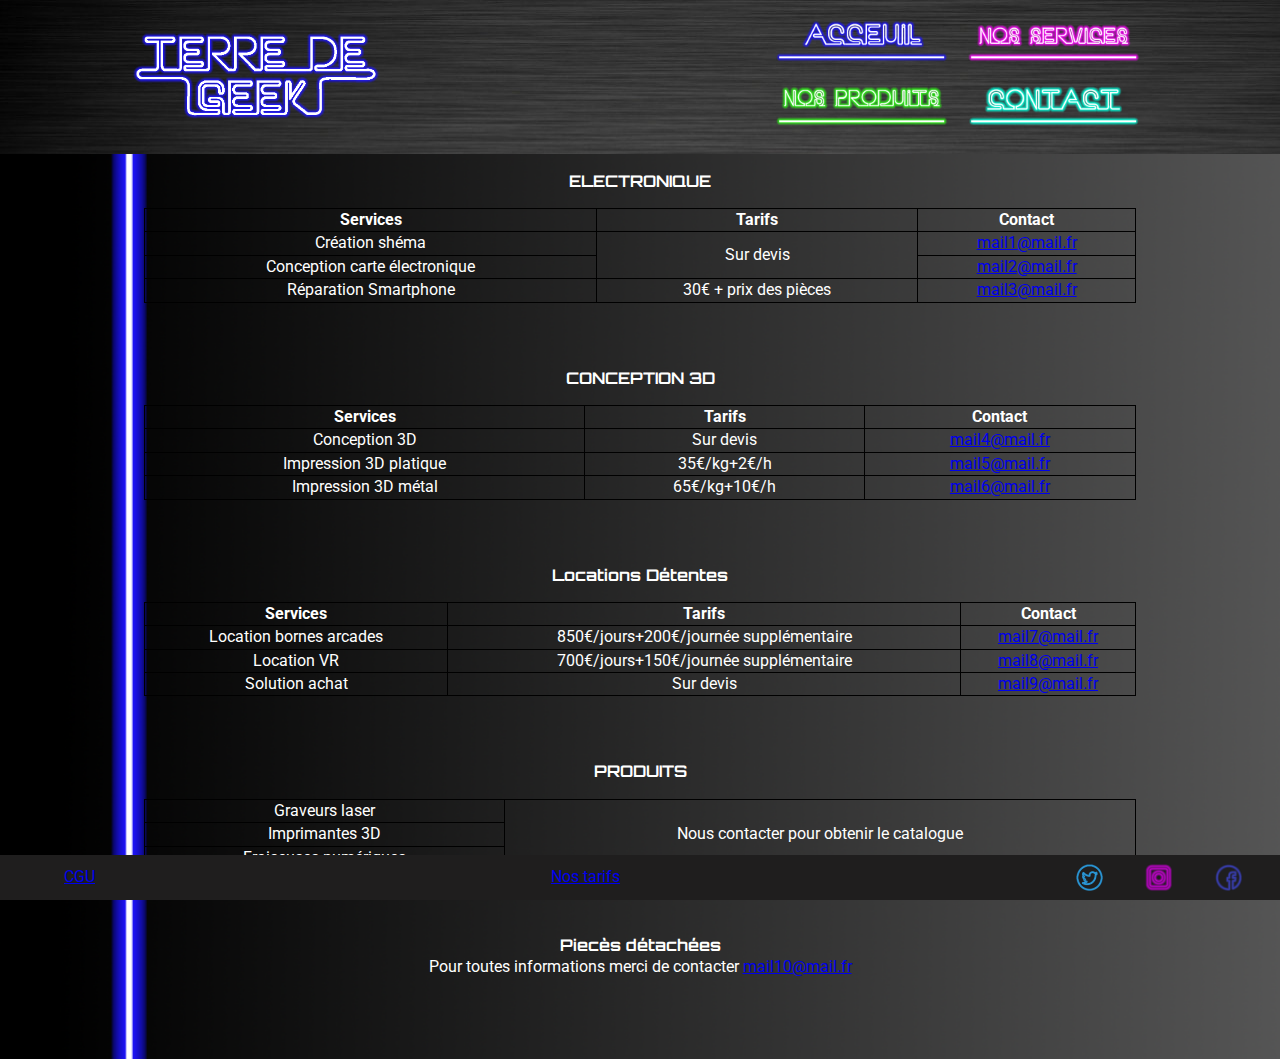
<file: tarif.html>
<!doctype html>
<html class="no-js" lang="fr">

<head>
  <meta charset="utf-8">
  <title>Acceuil</title>
  <meta name="description" content="">
  <meta name="viewport" content="width=device-width, initial-scale=1">

  <meta property="og:title" content="">
  <meta property="og:type" content="">
  <meta property="og:url" content="">
  <meta property="og:image" content="">

  <link rel="manifest" href="site.webmanifest">
  <link rel="apple-touch-icon" href="icon.png">
  <link rel="preconnect" href="https://fonts.gstatic.com">
  <link href="https://fonts.googleapis.com/css2?family=Open+Sans&family=Roboto&display=swap" rel="stylesheet">
  <link href="https://fonts.googleapis.com/css2?family=Orbitron:wght@500&display=swap" rel="stylesheet">
  <link rel="stylesheet" href="css/normalize.css">
  <link rel="stylesheet" href="css/main.css">
  <meta name="theme-color" content="#fafafa">
</head>

<body class="index">
  <header>
    <img class="logo" src="img/logo_darkblue.png" alt="Logo"> 
    <div class="menu-base">
      <div class="list">
        <li><a href="index.html"><img src="img/accueil_darkblue.png" alt="acceuil"></a></li>
        <li><a href="services.html"><img src="img/service_purple.png" alt="services"></a></li>
      </div>
      <div class="list">
        <li><a href="products.html"><img src="img/produits_green.png" alt="produits"></a></li>
        <li><a href="contact.html"><img src="img/contact_blue.png" alt="contact"></a></li>
      </div>
    </div>
    <div class="main-nav">
      <div class="wrapper">
        <input type="checkbox" id="menu-checkbox"class="menu-checkbox">
        <label for="menu-checkbox" class="menu-toggle"><img class="Btn_menu" src="img/Btn_menu_darkblue.png" alt="Btn menu"></label>
        <ul class="menu">
            <li><a href="index.html"><img src="img/accueil_darkblue.png" alt="acceuil"></a></li>
            <li><a href="services.html"><img src="img/service_purple.png" alt="services"></a></li>
            <li><a href="products.html"><img src="img/produits_green.png" alt="produits"></a></li>
            <li><a href="contact.html"><img src="img/contact_blue.png" alt="contact"></a></li>  
        </ul>
      </div>
    </div>     
</header>
<div class="container">
<h2>ELECTRONIQUE</h2>
    <table>
        <tr>
            <th>Services</th>
            <th>Tarifs</th>
            <th>Contact</th>
        </tr>
        <tr>
            <td>Création shéma</td>
            <td rowspan="2">Sur devis</td>
            <td><a href= "mailto:mail1@mail.fr">mail1@mail.fr </td>
        </tr>    
        <tr>
            <td>Conception carte électronique</td>
            <td><a href= "mailto:mail2@mail.fr">mail2@mail.fr </td>
        </tr>
        <tr>
            <td>Réparation Smartphone</td>
            <td>30€ + prix des pièces</td>
            <td><a href= "mailto:mail3@mail.fr">mail3@mail.fr</td>
        </tr>
    </table>
</div>
<div class="container">
<h2>CONCEPTION 3D</h2>
    <table>
        <tr>
            <th>Services</th>
            <th>Tarifs</th>
            <th>Contact</th>
        </tr>
        <tr>
            <td>Conception 3D</td>
            <td>Sur devis</td>
            <td><a href= "mailto:mail4@mail.fr">mail4@mail.fr </td>
        </tr>
        <tr>
            <td>Impression 3D platique</td>
            <td>35€/kg+2€/h</td>
            <td><a href= "mailto:mail5@mail.fr">mail5@mail.fr </td>        
        </tr>
        <tr>
            <td>Impression 3D métal</td>
            <td>65€/kg+10€/h</td>
            <td><a href= "mailto:mail6@mail.fr">mail6@mail.fr </td>        
        </tr>
    </table>
</div>
<div class="container">
    <h2>Locations Détentes</h2>
    <table>
        <tr>
            <th>Services</th>
            <th>Tarifs</th>
            <th>Contact</th>
        </tr>
        <tr>
            <td>Location bornes arcades</td>
            <td>850€/jours+200€/journée supplémentaire</td>
            <td><a href= "mailto:mail7@mail.fr">mail7@mail.fr </td>     
        </tr>
        <tr>
            <td>Location VR</td>
            <td>700€/jours+150€/journée supplémentaire</td>
            <td><a href= "mailto:mail8@mail.fr">mail8@mail.fr </td>  
        </tr>
        <tr>
            <td>Solution achat</td>
            <td>Sur devis</td>
            <td><a href="mailto:mail9@mail.fr">mail9@mail.fr</td>
        </tr>
    </table>
</div>
<div class="container">
<h2>PRODUITS</h2>
    <table>
        <tr>
            <td>Graveurs laser</td>
            <td rowspan="3">Nous contacter pour obtenir le catalogue</td>
        </tr>
        <tr>
            <td>Imprimantes 3D</td>
        </tr>
        <tr>
            <td>Fraiseuses numériques</td>
        </tr>
    </table>
</div>
<div class="container">
    <table>
        <h2>Piecès détachées</h2>
        <p>Pour toutes informations merci de contacter <a href="mailto:mail10@mail.fr">mail10@mail.fr</a></p>
    </table>
</div>

<footer>
    <div class="CGU">
      <a href="CGV.html">CGU</a> 
    </div>
    <div>
        <a href="tarif.html">Nos tarifs</a>
    </div>
    <div class="reseau">
      <img class="social" src="img/twitter.png" alt="twitter">
      <img class="social" src="img/instagram.png" alt="instagram">
      <img class="social" src="img/facebook.png" alt="facebook">
    </div>
</footer>
</file>
<file: css/main.css>
/*! HTML5 Boilerplate v8.0.0 | MIT License | https://html5boilerplate.com/ */

/* main.css 2.1.0 | MIT License | https://github.com/h5bp/main.css#readme */
/*
 * What follows is the result of much research on cross-browser styling.
 * Credit left inline and big thanks to Nicolas Gallagher, Jonathan Neal,
 * Kroc Camen, and the H5BP dev community and team.
 */

/* ==========================================================================
   Base styles: opinionated defaults
   ========================================================================== */

html {
  color: #222;
  font-size: 1em;
  line-height: 1.4;
}

/*
 * Remove text-shadow in selection highlight:
 * https://twitter.com/miketaylr/status/12228805301
 *
 * Vendor-prefixed and regular ::selection selectors cannot be combined:
 * https://stackoverflow.com/a/16982510/7133471
 *
 * Customize the background color to match your design.
 */

::-moz-selection {
  background: #b3d4fc;
  text-shadow: none;
}

::selection {
  background: #b3d4fc;
  text-shadow: none;
}

/*
 * A better looking default horizontal rule
 */

hr {
  display: block;
  height: 1px;
  border: 0;
  border-top: 1px solid #ccc;
  margin: 1em 0;
  padding: 0;
}

/*
 * Remove the gap between audio, canvas, iframes,
 * images, videos and the bottom of their containers:
 * https://github.com/h5bp/html5-boilerplate/issues/440
 */

audio,
canvas,
iframe,
img,
svg,
video {
  vertical-align: middle;
}

/*
 * Remove default fieldset styles.
 */

fieldset {
  border: 0;
  margin: 0;
  padding: 0;
}

/*
 * Allow only vertical resizing of textareas.
 */

textarea {
  resize: vertical;
}

/* ==========================================================================
   Author's custom styles
   ========================================================================== */
*{
  margin: 0;
  padding: 0;
}

/* Scrollbar custom */
::-webkit-scrollbar {
  width:12px;
  height: 5px;
  background-color: grey;
}

::-webkit-scrollbar-thumb {
  background-color: blue;
  border-radius: 5px;
  border: 3px solid blue;
}

/* ----------- */
p{
  font-size: 1em;
}

body{
  font-family: 'Open Sans', sans-serif;
  font-family: 'Roboto', sans-serif;
  display:flex;
  flex-direction: column;
  justify-content: space-between;
  color:white;
  font-size: 1em;
}

header{
  width: 100%;
  display:flex;
  flex-direction: column;
  align-items: center;
  height: auto;
  background: url("../img/background_header.jpg");
  
}

footer{
  height: 5vh;
  width: 100%;
  display:flex;
  background-color: rgb(31, 30, 30);
  align-items: center;
  justify-content: space-between;

}
.social{
  width: 3vh;
  height: auto;
  margin-right: 3vw;
}
.CGU{
  margin-left: 5vw;
}
.menu{
  display: flex;
  justify-content: space-around;
  flex-direction: column;
}

.menu-base li{
  list-style-type: none;
  display:none;
}
ul{
  list-style-type: none;
  
}
li{
  text-align: center;
  margin-top: 1em;
  width: 100vw;

}
li img{
  width: 40vh;
  height: auto;
 
}

.logo{
 width:40vw;
height: auto;

}
.main-nav{
  width: 100%;
  display:flex;
  justify-content: space-around;
}
.menu{
  flex-basis: 100%;
  margin: 0;
  max-height: 0;
  overflow: hidden;
  transition: margin .5s ease-in-out, max-height .5s ease-in-out, opacity .3s .1s ease-in-out;
}
.menu div{
  display: flex;
  flex-direction: column;
  
}
.menu-checkbox:checked ~.menu{
  max-height: 1000px;
  margin: 1em 0;
}
/* Hide checkbox for keep focus for Keyboard only */
.menu-checkbox {
	opacity: 0;
	position: absolute;
	top: -1000px;
}
/* Menu Button */
.menu-toggle {
  padding: 0.5em 1em;
}
.Btn_menu{
  height: 2em;
}
/* Menu wrap */
.wrapper{
  display:flex;
  flex-wrap:wrap;
}
.menu{
  max-height:0;
  width: 100vw;
}
/* Menu backgroung Img */
.contact{
  background-image: url("../img/cutBackground_contact.png");
  background-size: cover;
  background-repeat: no-repeat;
  background-attachment: fixed;
}
.products{
  background-image: url("../img/cutBackground_products.png");
  background-size: cover;
  background-repeat: no-repeat;
  background-attachment: fixed;
}
.services{
  background-image: url("../img/cutBackground_services.png");
  background-size: cover;
  background-repeat: no-repeat;
  background-attachment: fixed;
}
.index{
  background-image: url("../img/cutBackground_acceuil.png");
  background-size: cover;
  background-repeat: no-repeat;
  background-attachment: fixed;
}

/* .container p{
  font-size: 0.8em;
  margin:0;
} */

.container{
  display:flex;
  flex-direction: column;
  width: 80%;
  margin-left: 10%;
  margin-top: 1em;
  margin-bottom: 1em;
  padding-bottom: 2em;
  flex: 0 0 auto;
  text-align: center;
}

.container h1{
  font-family: 'Orbitron', sans-serif;
  text-align: center;
  font-size: 1.2em;
}
.container h2{
  font-family: 'Orbitron', sans-serif;
  text-align: center;
  font-size: 1em;
}
.container img{
margin:auto;
width:50%;
}
 
.scroll_horizontal{
  margin-left: 5%;
  margin-right: 5%;
  display: flex;
  flex-wrap: nowrap;
  overflow-x: auto;
}

.scroll_horizontal section{
  display:flex;
  flex-direction: column;
  
}
.scroll_horizontal h2{
  margin-bottom: .5em;
}
.scroll_horizontal section p{
  font-size: 20px;
  margin-top: 1em;;
}
.scroll_horizontal section img{
  margin: auto;
}
#ameliorer{
  width: 70vw;
  height: auto;
}
table{
  margin:1em;
  border-collapse: collapse;
}
td, th{
  border: solid 1px black;
}

/* TouchPad Code */

@media screen and (min-width:768px){
  .products{
    background-image: url("../img/background_products.png");
  }
  .index{
    background-image: url("../img/background_accueil.png");
  }
  .services{
    background-image: url("../img/background_services.png");
  }
  .contact{
    background-image: url("../img/background_contact.png");
  }
    .menu-toggle{
    display:none;
  }
  .menu-base{
    display:flex;
  }
  .menu-base li{
    display: block;
  }
  .list{
    display:flex;
  }
  li{
    width: 100%;
  }
  li img{
    max-width: 20vw;
    height: auto;
  }
  .container{
    max-width: 80%;
    margin-left: 10%;
  }
  .columns{
    display:flex;
    justify-content: space-around;
    margin-left:5%;
    margin-right:5%;
  }
  .scroll_horizontal{
    max-height: 50vh;
    margin-top: 1em;
    margin-bottom: 1 em;
    display: flex;
    flex-direction: column;
    flex-wrap: nowrap;
    overflow-y: scroll;
  }
  #team{
    max-height: 20vh;
    margin-bottom: 1em;
  }
}

@media screen and (min-width:1024px){

  body{
    display: block;
  }

  footer{
    position:fixed;
    bottom:0;
  }
  header{ 
    flex-direction: row;
  }
  .menu-base{
    flex-direction: column;
    margin-left: 30%;
    margin-bottom: 2%;
  }
  li img{
    width: 15vw;
    height: auto;
  }
  .scroll_horizontal{
    display: block;
  }
  .logo{
    margin-left: 10%;
    width: 20vw;
  }
  .landing{
    display:flex;
    flex-direction: row;
  }
  .columns{
    margin: 0 0 auto;
  }
  #team{
    width: 100%;
    max-height: 50vh;
  }
  }
  iframe{
    width: 80%;
    margin: auto;
  }



/* ==========================================================================
   Helper classes
   ========================================================================== */

/*
 * Hide visually and from screen readers
 */

.hidden,
[hidden] {
  display: none !important;
}

/*
 * Hide only visually, but have it available for screen readers:
 * https://snook.ca/archives/html_and_css/hiding-content-for-accessibility
 *
 * 1. For long content, line feeds are not interpreted as spaces and small width
 *    causes content to wrap 1 word per line:
 *    https://medium.com/@jessebeach/beware-smushed-off-screen-accessible-text-5952a4c2cbfe
 */

.sr-only {
  border: 0;
  clip: rect(0, 0, 0, 0);
  height: 1px;
  margin: -1px;
  overflow: hidden;
  padding: 0;
  position: absolute;
  white-space: nowrap;
  width: 1px;
  /* 1 */
}

/*
 * Extends the .sr-only class to allow the element
 * to be focusable when navigated to via the keyboard:
 * https://www.drupal.org/node/897638
 */

.sr-only.focusable:active,
.sr-only.focusable:focus {
  clip: auto;
  height: auto;
  margin: 0;
  overflow: visible;
  position: static;
  white-space: inherit;
  width: auto;
}

/*
 * Hide visually and from screen readers, but maintain layout
 */

.invisible {
  visibility: hidden;
}

/*
 * Clearfix: contain floats
 *
 * For modern browsers
 * 1. The space content is one way to avoid an Opera bug when the
 *    `contenteditable` attribute is included anywhere else in the document.
 *    Otherwise it causes space to appear at the top and bottom of elements
 *    that receive the `clearfix` class.
 * 2. The use of `table` rather than `block` is only necessary if using
 *    `:before` to contain the top-margins of child elements.
 */

.clearfix::before,
.clearfix::after {
  content: " ";
  display: table;
}

.clearfix::after {
  clear: both;
}

/* ==========================================================================
   EXAMPLE Media Queries for Responsive Design.
   These examples override the primary ('mobile first') styles.
   Modify as content requires.
   ========================================================================== */

@media only screen and (min-width: 35em) {
  /* Style adjustments for viewports that meet the condition */
}

@media print,
  (-webkit-min-device-pixel-ratio: 1.25),
  (min-resolution: 1.25dppx),
  (min-resolution: 120dpi) {
  /* Style adjustments for high resolution devices */
}

/* ==========================================================================
   Print styles.
   Inlined to avoid the additional HTTP request:
   https://www.phpied.com/delay-loading-your-print-css/
   ========================================================================== */

@media print {
  *,
  *::before,
  *::after {
    background: #fff !important;
    color: #000 !important;
    /* Black prints faster */
    box-shadow: none !important;
    text-shadow: none !important;
  }

  a,
  a:visited {
    text-decoration: underline;
  }

  a[href]::after {
    content: " (" attr(href) ")";
  }

  abbr[title]::after {
    content: " (" attr(title) ")";
  }

  /*
   * Don't show links that are fragment identifiers,
   * or use the `javascript:` pseudo protocol
   */
  a[href^="#"]::after,
  a[href^="javascript:"]::after {
    content: "";
  }

  pre {
    white-space: pre-wrap !important;
  }

  pre,
  blockquote {
    border: 1px solid #999;
    page-break-inside: avoid;
  }

  /*
   * Printing Tables:
   * https://web.archive.org/web/20180815150934/http://css-discuss.incutio.com/wiki/Printing_Tables
   */
  thead {
    display: table-header-group;
  }

  tr,
  img {
    page-break-inside: avoid;
  }

  p,
  h2,
  h3 {
    orphans: 3;
    widows: 3;
  }

  h2,
  h3 {
    page-break-after: avoid;
  }
}
</file>
